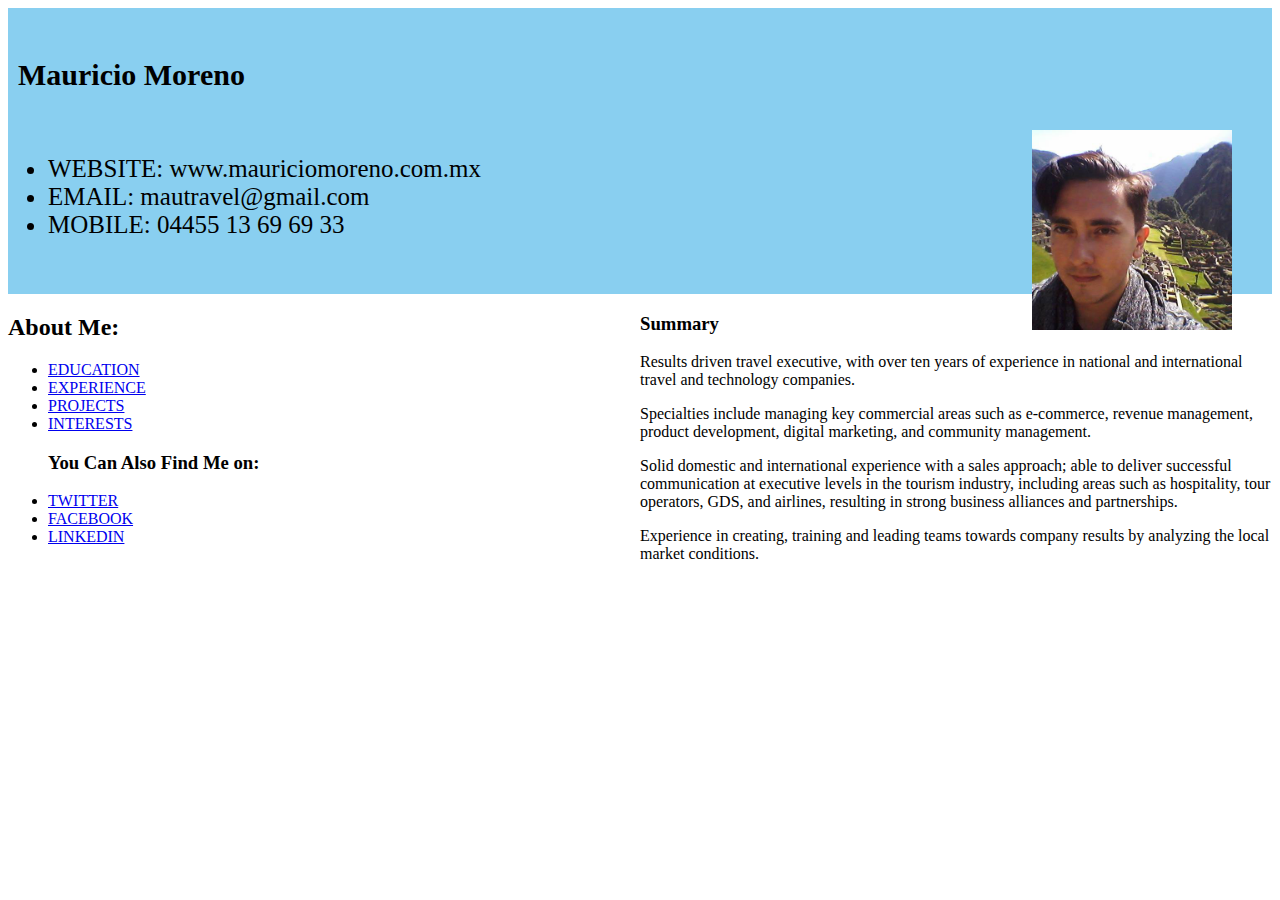
<file: index.html>
<!DOCTYPE html>
<html lang="es">

<head>
				<meta charset="UTF8">
				<title> Mi segundo Curriculum Vitae Mejor Hecho </title>
				<link href= "style.css" rel="stylesheet">

</head>

<body>
				<div id= "topmenu" >
								<h1 id= "name"> Mauricio Moreno </h1>
								<br></br>
								<br></br>								
									<aside>
												<img class="fotoperfil" src="mau.jpg">
									</aside>
								
								<article id= "contacto">
										<ul>

												<li> WEBSITE: www.mauriciomoreno.com.mx </li>
												<li> EMAIL:   mautravel@gmail.com       </li>
												<li> MOBILE:  04455 13 69 69 33			</li>
								</ul>
								</article>




				</div>
				<div style="float:left; width:50%;">
								<h2> About Me: </h2>
												<ul>
																	<li><a href="education.html">EDUCATION</a></li>
																	<li><a href="experience.html">EXPERIENCE</a></li>
																	<li><a href="projects.html">PROJECTS</a></li>
																	<li><a href="interests.html">INTERESTS</a></li>

												</ul>


												<ul>
												<h3> You Can Also Find Me on:</h3>
																	<li><a href="www.twitter.com">TWITTER</a></li>
																	<li><a href="www.facebook.com">FACEBOOK</a></li>
																	<li><a href="www.linkedin.com">LINKEDIN</a></li>

												</ul>




				</div>

				<div id= "Datos" "float:right; width:50%;">
																<h3> Summary </h3>

																	<p> Results driven travel executive, with over ten years of experience in national and international travel and technology companies.</p>
																	<p> Specialties include managing key commercial areas such as e-commerce, revenue management, product development, digital marketing, and community management.</p>
																	<p>	Solid domestic and international experience with a sales approach; able to deliver successful communication at executive levels in the tourism industry, including areas such as hospitality, tour operators, GDS, and airlines, resulting in strong business alliances and partnerships.</p>
																	<p> Experience in creating, training and leading teams towards company results by analyzing the local market conditions.</p>
<br></br>

					</div>


</body>
</html>
</file>
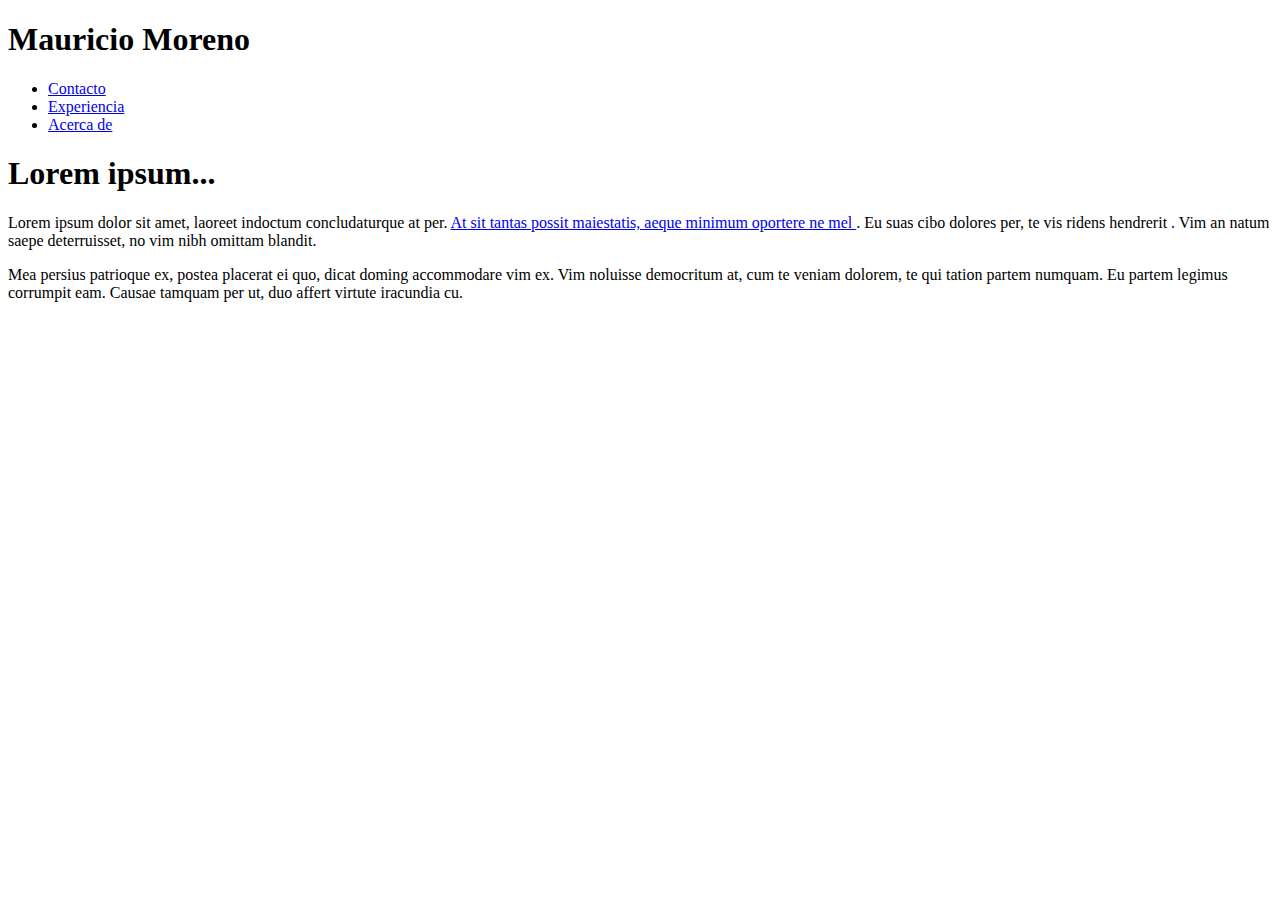
<file: CV MAURICIO MORENO.html>
<!DOCTYPE html>
<html lang="es">
<head>
	<meta charset = "UTF8">
	<title> Mi Curriculum Vitae </title>
</head>
<body>
<div id="main" class= "test test0">
<h1>Mauricio Moreno</h1>
<ul>
	<li><a href="contacto.html">Contacto</a></li>
	<li><a href="experiencia.html">Experiencia</a></li>
	<li><a href="about.html">Acerca de</a></li>
</ul>
<h1> Lorem ipsum...</h1>
<p>
Lorem ipsum dolor sit amet, laoreet indoctum concludaturque at per. 
<a href= "#"> At sit tantas possit maiestatis, aeque minimum oportere ne mel </a>. <span> Eu suas cibo dolores per, te vis ridens hendrerit </span>. Vim an natum saepe deterruisset, no vim nibh omittam blandit.

</p>


<p>Mea persius patrioque ex, postea placerat ei quo, dicat doming accommodare vim ex. Vim noluisse democritum at, cum te veniam dolorem, te qui tation partem numquam. Eu partem legimus corrumpit eam. Causae tamquam per ut, duo affert virtute iracundia cu.<p></p>


</div>
</body>
</html>
</file>
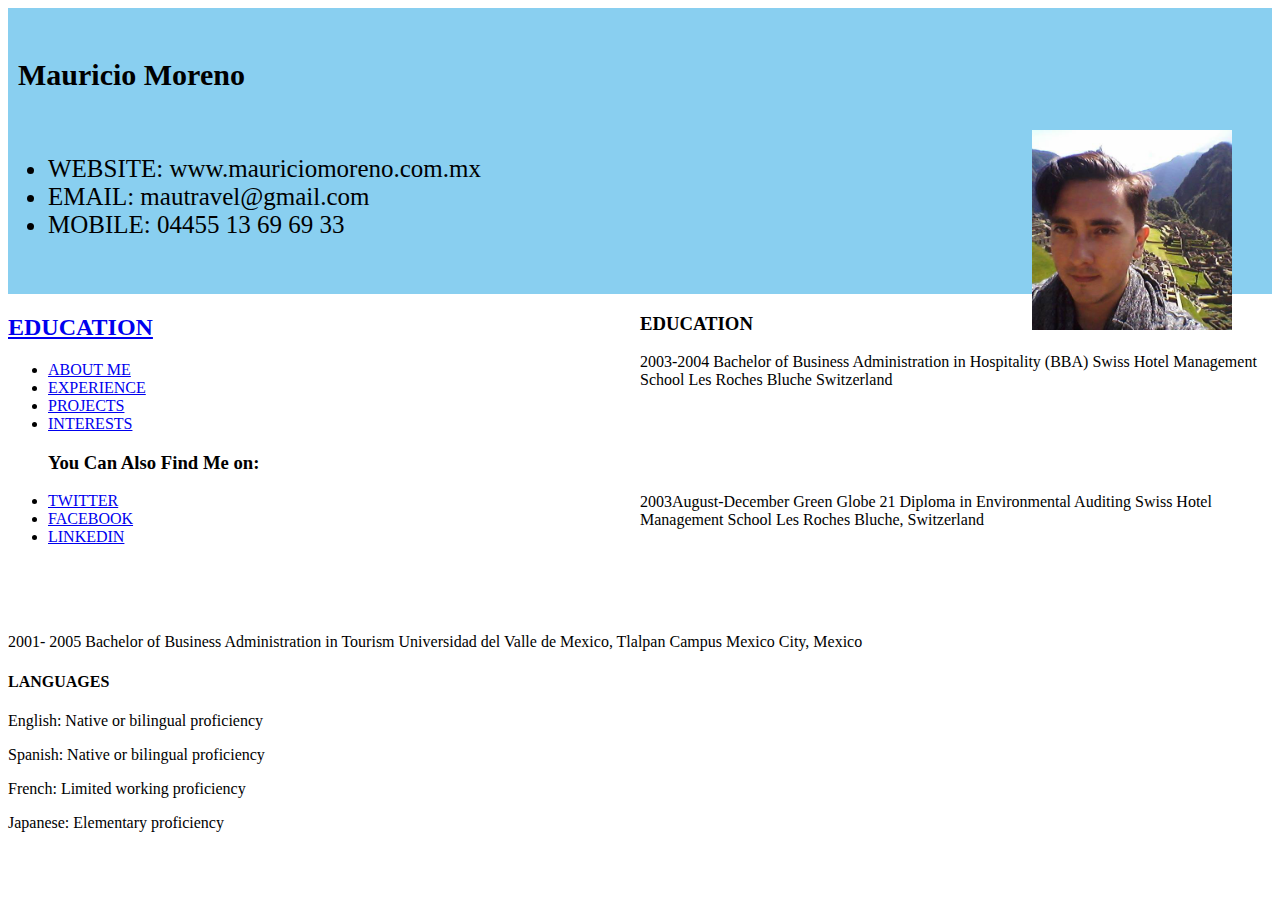
<file: education.html>
<!DOCTYPE html>
<html lang="es">

<head>
				<meta charset="UTF8">
				<title> Mi segundo Curriculum Vitae Mejor Hecho </title>
				<link href= "style.css" rel="stylesheet">

</head>

<body>
				<div id= "topmenu" >
								<h1 id= "name"> Mauricio Moreno </h1>
								<br></br>
								<br></br>								
									<aside>
												<img class="fotoperfil" src="mau.jpg">
									</aside>
								
								<article id= "contacto">
										<ul>

												<li> WEBSITE: www.mauriciomoreno.com.mx </li>
												<li> EMAIL:   mautravel@gmail.com       </li>
												<li> MOBILE:  04455 13 69 69 33			</li>
								</ul>
								</article>




				</div>
				<div style="float:left; width:50%;">
								<h2> <a href="education.html">EDUCATION</a></h2>
												<ul>
																	<li><a href="index.html">ABOUT ME </a></li>
																	<li><a href="experience.html">EXPERIENCE</a></li>
																	<li><a href="projects.html">PROJECTS</a></li>
																	<li><a href="interests.html">INTERESTS</a></li>

																	

												</ul>


												<ul>
												<h3> You Can Also Find Me on:</h3>
																	<li><a href="www.twitter.com">TWITTER</a></li>
																	<li><a href="www.facebook.com">FACEBOOK</a></li>
																	<li><a href="www.linkedin.com">LINKEDIN</a></li>

												</ul>




				</div>

				<div id= "Datos" "float:right; width:50%;">
																<h3> EDUCATION </h3>

																	<p> 2003-2004 Bachelor of Business Administration in Hospitality (BBA)
																	Swiss Hotel Management School Les Roches Bluche Switzerland</p>
																	<br> </br>
																	<br> </br>
																	<p> 2003August-December Green Globe 21 Diploma in Environmental Auditing
																	Swiss Hotel Management School Les Roches Bluche, Switzerland</p>
																	<br> </br>
																	<br> </br>
																	<p>	2001- 2005 Bachelor of Business Administration in Tourism
																	Universidad del Valle de Mexico, Tlalpan Campus Mexico City, Mexico</p>
																	<p> </p>


																<h4> LANGUAGES </h4>
																

																<p>English: Native or bilingual proficiency</p>
																<p>Spanish: Native or bilingual proficiency</p>
																<p>French: Limited working proficiency</p>
																<p>Japanese: Elementary proficiency</p>
<br></br>

					</div>
</body>
</html>
</file>
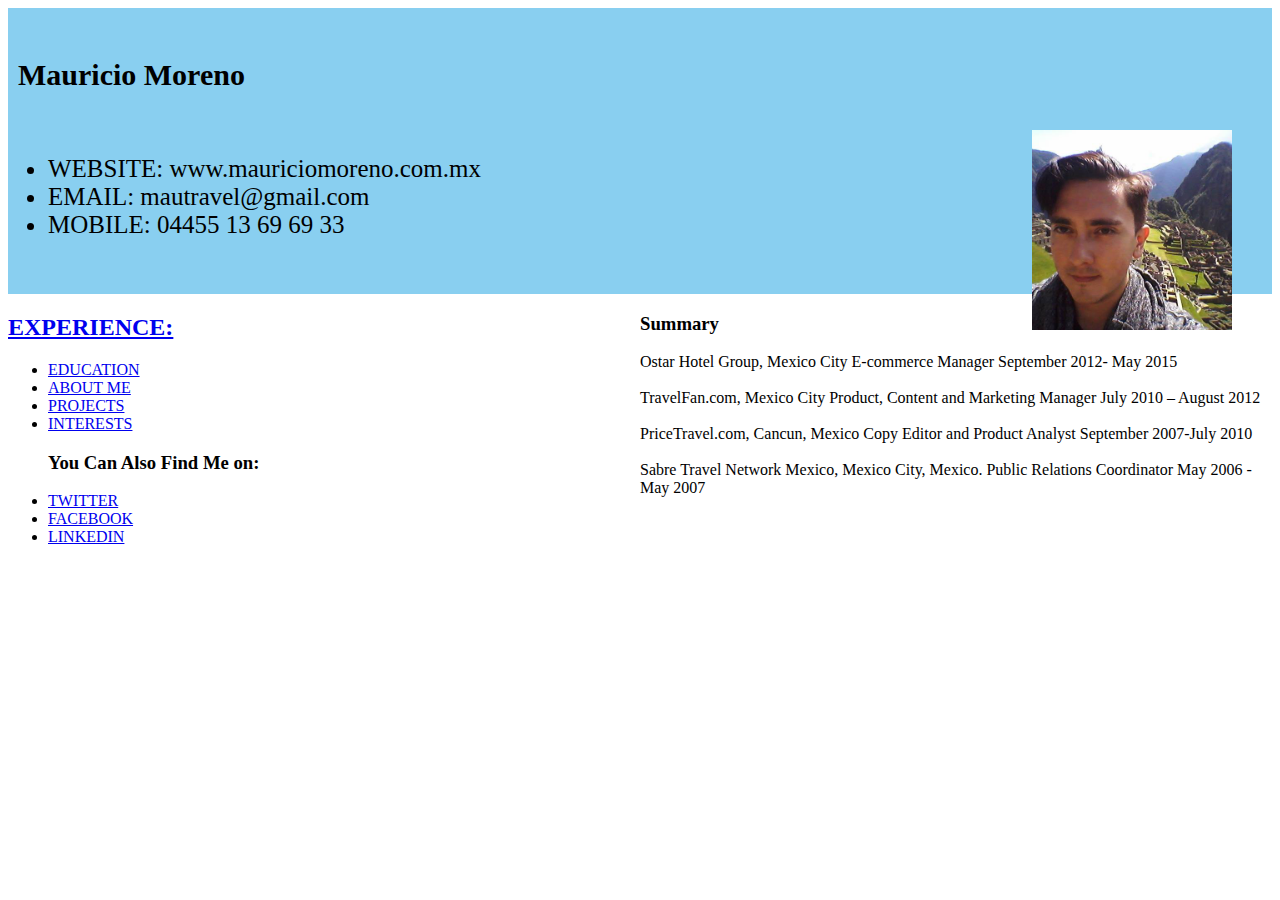
<file: experience.html>
<!DOCTYPE html>
<html lang="es">

<head>
				<meta charset="UTF8">
				<title> Mi segundo Curriculum Vitae Mejor Hecho </title>
				<link href= "style.css" rel="stylesheet">

</head>

<body>
				<div id= "topmenu" >
								<h1 id= "name"> Mauricio Moreno </h1>
								<br></br>
								<br></br>								
									<aside>
												<img class="fotoperfil" src="mau.jpg">
									</aside>
								
								<article id= "contacto">
										<ul>

												<li> WEBSITE: www.mauriciomoreno.com.mx </li>
												<li> EMAIL:   mautravel@gmail.com       </li>
												<li> MOBILE:  04455 13 69 69 33			</li>
								</ul>
								</article>




				</div>
				<div style="float:left; width:50%;">
								<h2> <a href="experience.html">EXPERIENCE:</a> </h2>
												<ul>
																	<li><a href="education.html">EDUCATION</a></li>
																	<li><a href="index.html">ABOUT ME </a></li>
																	<li><a href="projects.html">PROJECTS</a></li>
																	<li><a href="interests.html">INTERESTS</a></li>
																	


												</ul>


												<ul>
												<h3> You Can Also Find Me on:</h3>
																	<li><a href="www.twitter.com">TWITTER</a></li>
																	<li><a href="www.facebook.com">FACEBOOK</a></li>
																	<li><a href="www.linkedin.com">LINKEDIN</a></li>

												</ul>




				</div>

				<div id= "Datos" "float:right; width:50%;">
																<h3> Summary </h3>

																	<p> Ostar Hotel Group, Mexico City
																		E-commerce Manager
																		September 2012- May 2015 <br></br>
																		
																		TravelFan.com, Mexico City
																		Product, Content and Marketing Manager
																		July 2010 – August 2012<br></br>

																		PriceTravel.com, Cancun, Mexico
																		Copy Editor and Product Analyst
																		September 2007-July 2010<br></br>
																		
																		Sabre Travel Network Mexico, Mexico City, Mexico.
																		Public Relations Coordinator
																		May 2006 - May 2007 </p>
<br></br>

					</div>


</body>
</file>
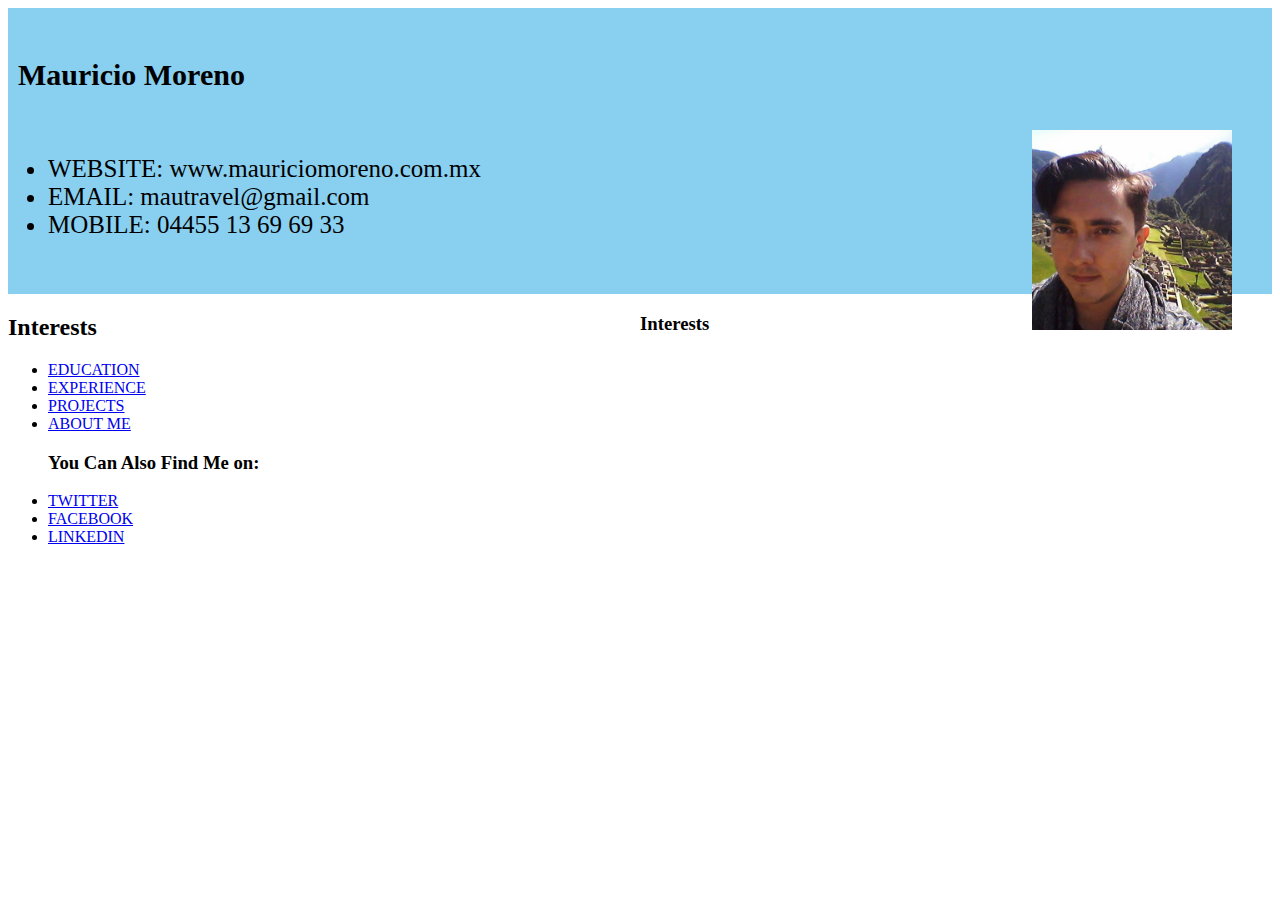
<file: interests.html>
<!DOCTYPE html>
<html lang="es">

<head>
				<meta charset="UTF8">
				<title> Mi segundo Curriculum Vitae Mejor Hecho </title>
				<link href= "style.css" rel="stylesheet">

</head>

<body>
				<div id= "topmenu" >
								<h1 id= "name"> Mauricio Moreno </h1>
								<br></br>
								<br></br>								
									<aside>
												<img class="fotoperfil" src="mau.jpg">
									</aside>
								
								<article id= "contacto">
										<ul>

												<li> WEBSITE: www.mauriciomoreno.com.mx </li>
												<li> EMAIL:   mautravel@gmail.com       </li>
												<li> MOBILE:  04455 13 69 69 33			</li>
								</ul>
								</article>




				</div>
				<div style="float:left; width:50%;">
								<h2> <a href="interests.html"></a> Interests </h2>
												<ul>
																	<li><a href="education.html">EDUCATION </a></li>
																	<li><a href="experience.html">EXPERIENCE </a></li>
																	<li><a href="projects.html">PROJECTS </a> </li>
																	<li><a href="index.html">ABOUT ME </a> </li>

												</ul>


												<ul>
												<h3> You Can Also Find Me on:</h3>
																	<li><a href="www.twitter.com">TWITTER</a></li>
																	<li><a href="www.facebook.com">FACEBOOK</a></li>
																	<li><a href="www.linkedin.com">LINKEDIN</a></li>

												</ul>




				</div>

				<div id= "Datos" "float:right; width:50%;">
																<h3> Interests </h3>

																	<p> </p>
																	<p> </p>
																	<p>	</p>
																	<p> </p>
<br></br>

					</div>


</body>
</html>
</file>
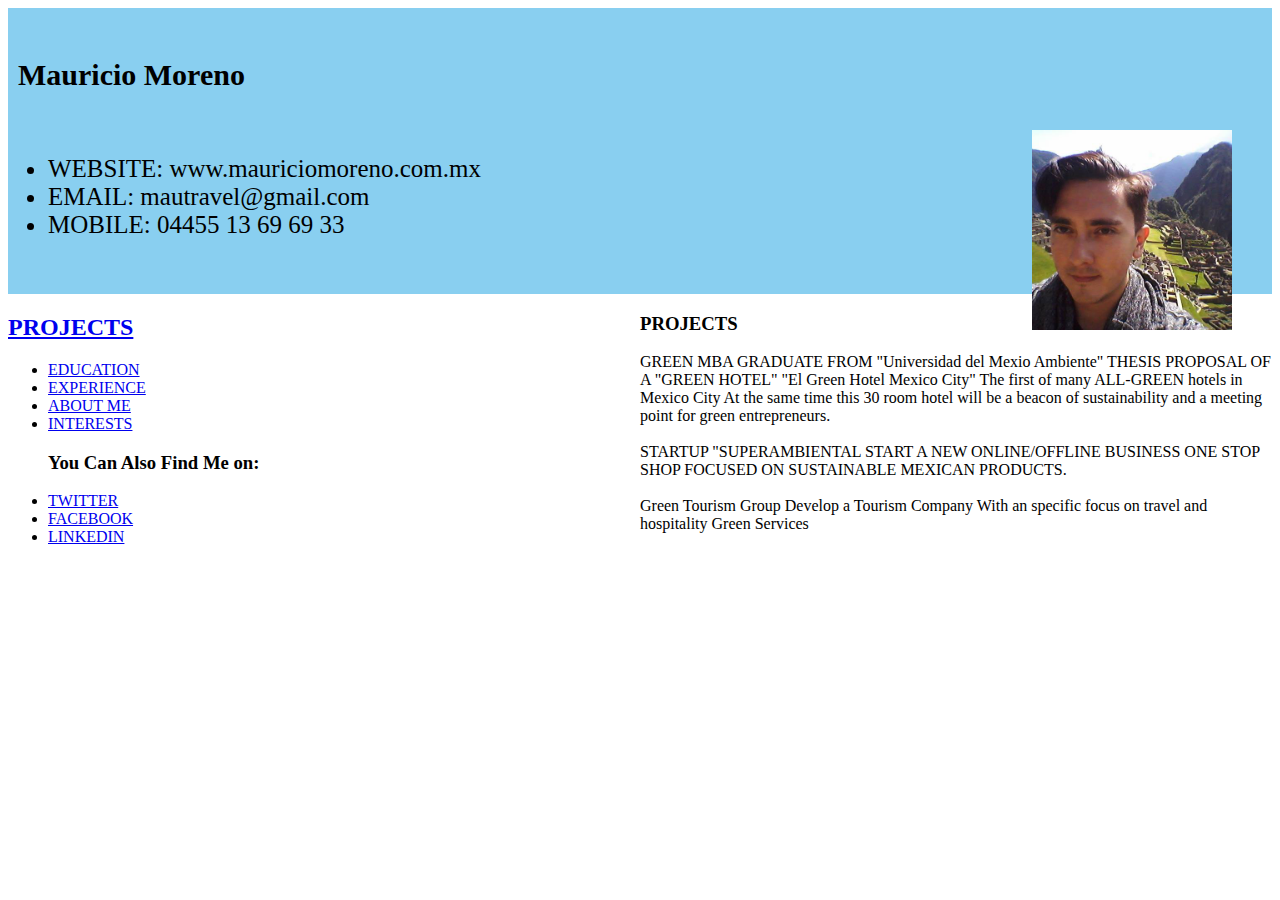
<file: projects.html>
<!DOCTYPE html>
<html lang="es">

<head>
				<meta charset="UTF8">
				<title> Mi segundo Curriculum Vitae Mejor Hecho </title>
				<link href= "style.css" rel="stylesheet">

</head>

<body>
				<div id= "topmenu" >
								<h1 id= "name"> Mauricio Moreno </h1>
								<br></br>
								<br></br>								
									<aside>
												<img class="fotoperfil" src="mau.jpg">
									</aside>
								
								<article id= "contacto">
										<ul>

												<li> WEBSITE: www.mauriciomoreno.com.mx </li>
												<li> EMAIL:   mautravel@gmail.com       </li>
												<li> MOBILE:  04455 13 69 69 33			</li>
								</ul>
								</article>




				</div>
				<div style="float:left; width:50%;">
								<h2> <a href="projects.html">PROJECTS</a> </h2>
												<ul>
																	<li><a href="education.html">EDUCATION</a></li>
																	<li><a href="experience.html">EXPERIENCE</a></li>
																	<li><a href="index.html">ABOUT ME </a></li>
																	<li><a href="interests.html">INTERESTS</a></li>
																	

												</ul>


												<ul>
												<h3> You Can Also Find Me on:</h3>
																	<li><a href="www.twitter.com">TWITTER</a></li>
																	<li><a href="www.facebook.com">FACEBOOK</a></li>
																	<li><a href="www.linkedin.com">LINKEDIN</a></li>

												</ul>




				</div>

				<div id= "Datos" "float:right; width:50%;">
																<h3> PROJECTS </h3>
																	<p> GREEN MBA
																		GRADUATE FROM "Universidad del Mexio Ambiente"
																		THESIS PROPOSAL OF A "GREEN HOTEL" 
																		"El Green Hotel Mexico City" The first of many ALL-GREEN hotels in Mexico City
																		At the same time this 30 room hotel will be a beacon of sustainability and a meeting point for green entrepreneurs. <br></br>

																		STARTUP "SUPERAMBIENTAL
																		START A NEW ONLINE/OFFLINE BUSINESS
																		ONE STOP SHOP FOCUSED ON SUSTAINABLE MEXICAN PRODUCTS. <br></br>

																		Green Tourism Group
																		Develop a Tourism Company
																		With an specific focus on travel and hospitality Green Services <br></br></p>


					</div>


</body>
</file>
<file: style.css>
#name { font-size: 30px;
		float:left;
		 margin-left: 10px;
		 ;

		}

#topmenu {

	font-size: 20px;
	background-size: 100px;
	background-color: #89cff0;
    padding: 30px 0px 30px 0px;
    margin:auto;
}

#contacto { font-size: 25px;


}
.fotoperfil {

				max-width: 200px; 
    			max-height: 200px;
    			float:right;
				top margin: 1px;
				margin: 0%;
				margin-right: 40px;
				background: white; }
}

ul {font-size: 10px;
	list-style: none;


}

#datos { justify-items: auto;


}
</file>
